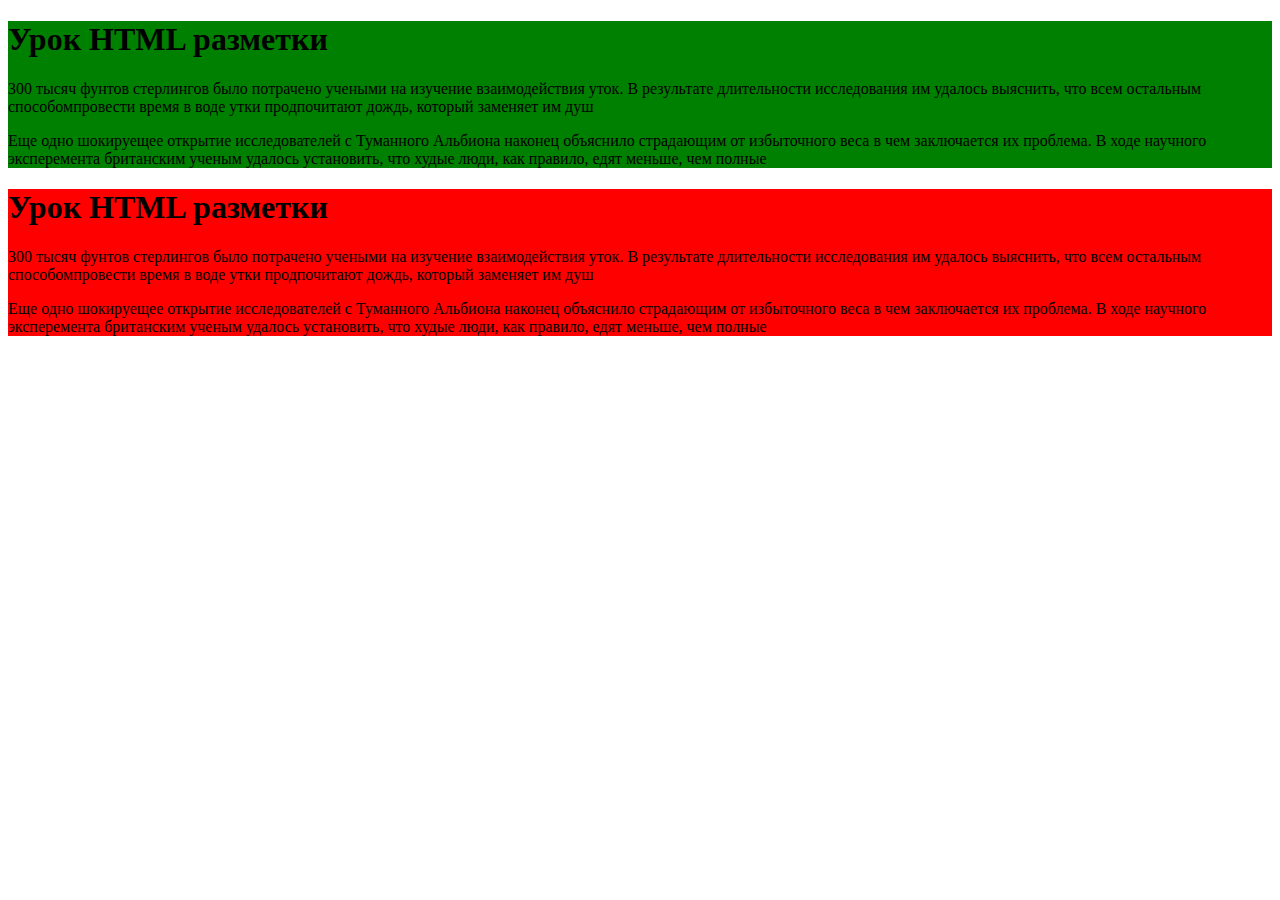
<file: проба/index.html>
<!DOCTYPE html>
<html lang="ru">
<head>
	<meta charset="UTF-8">
	<title>урок HTML разметки</title>
	<meta name="description" content="Урок HTML разметки">
	<meta name="keywords" content="html,Lesson">

</head>
<body>
		<div class="content-1">
			<h1>Урок HTML разметки</h1>
			<p>300 тысяч фунтов стерлингов было потрачено учеными на изучение взаимодействия уток. В результате длительности исследования им удалось выяснить, что всем остальным способомпровести время в воде утки продпочитают дождь, который заменяет им душ </p>

			<p>Еще одно шокируещее открытие исследователей с Туманного Альбиона наконец объяснило страдающим от избыточного веса в чем заключается их проблема. В ходе научного эксперемента британским ученым удалось установить, что худые люди, как правило, едят меньше, чем полные </p>
		</div>

		<style type="text/css">
			.content-1 {
				background-color: green;
			}
		</style>
</body>

<body>
<div class="content-2">
<h1>Урок HTML разметки</h1>
<p>300 тысяч фунтов стерлингов было потрачено учеными на изучение взаимодействия уток. В результате длительности исследования им удалось выяснить, что всем остальным способомпровести время в воде утки продпочитают дождь, который заменяет им душ </p>

<p>Еще одно шокируещее открытие исследователей с Туманного Альбиона наконец объяснило страдающим от избыточного веса в чем заключается их проблема. В ходе научного эксперемента британским ученым удалось установить, что худые люди, как правило, едят меньше, чем полные</p>
</div>
		<style type="text/css">
			.content-2 {
				background-color: red;
			}
		</style>
</body>
</html>
</file>
